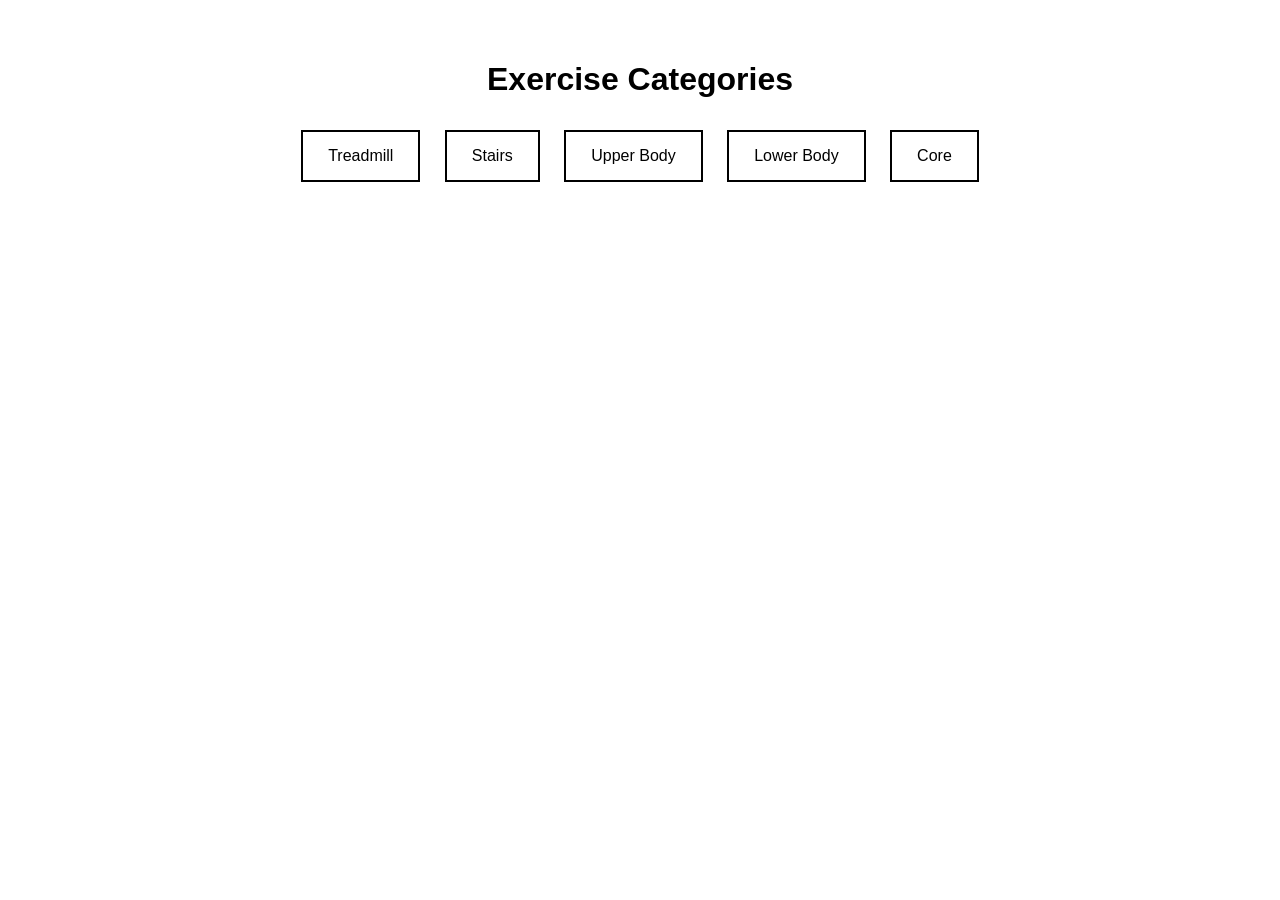
<file: index.html>
<!DOCTYPE html>
<html lang="en">
<head>
  <meta charset="UTF-8">
  <title>Exercise App</title>
  <link rel="stylesheet" href="style.css">
</head>
<body>
  <div class="container">
    <h1>Exercise Categories</h1>
    <div class="buttons">
      <a href="pages/treadmill.html"><button>Treadmill</button></a>
      <a href="pages/stairs.html"><button>Stairs</button></a>
      <a href="pages/upper-body.html"><button>Upper Body</button></a>
      <a href="pages/lower-body.html"><button>Lower Body</button></a>
      <a href="pages/core.html"><button>Core</button></a>
    </div>
  </div>
</body>
</html>
</file>
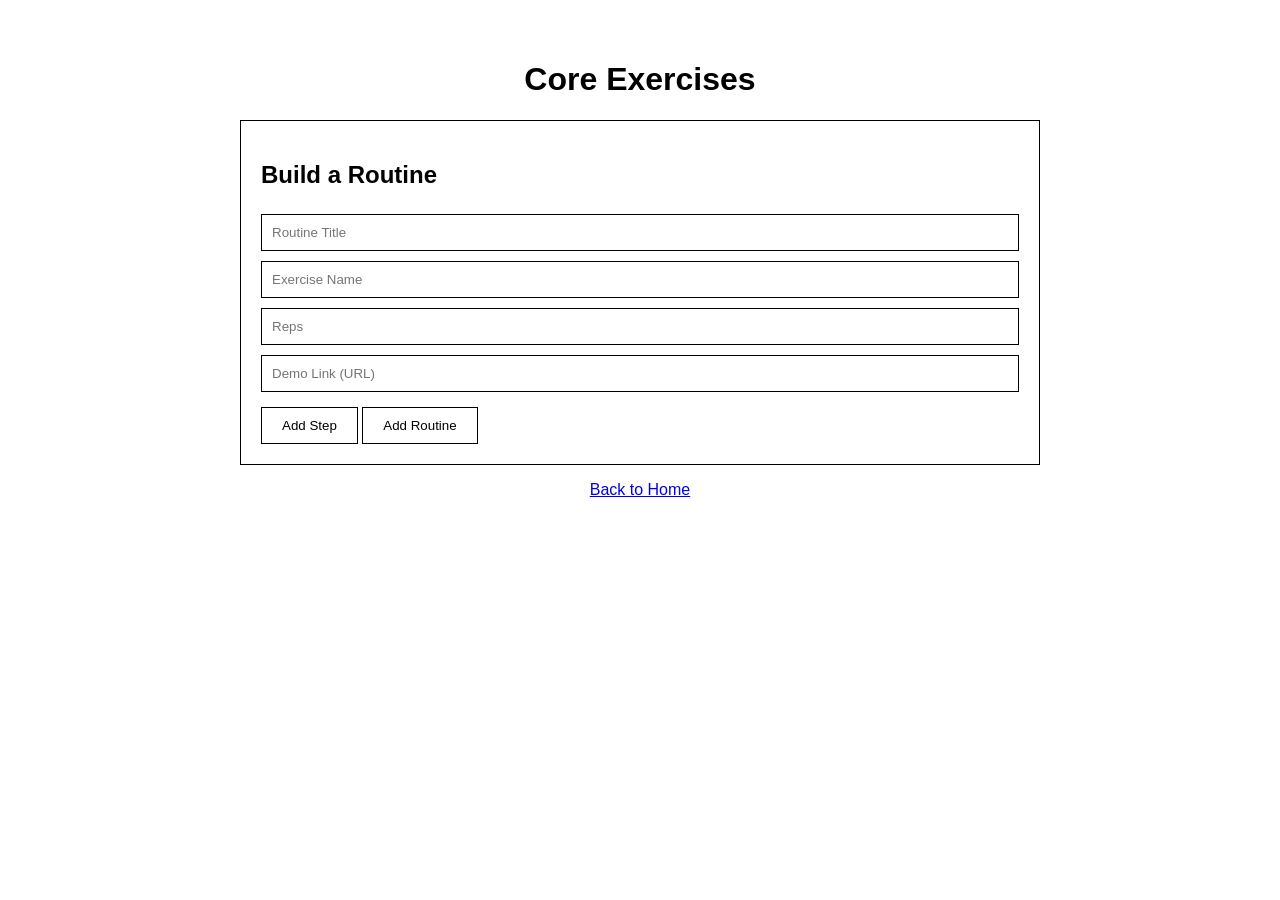
<file: pages/core.html>
<!DOCTYPE html>
<html lang="en">
<head>
  <meta charset="UTF-8">
  <title>Core Exercises</title>
  <link rel="stylesheet" href="../style.css">
  <script defer src="../script.js"></script>
</head>
<body>
  <div class="container">
    <h1>Core Exercises</h1>
    <div class="card">
      <h2>Build a Routine</h2>
      <form id="coreForm" class="strength-form">
        <input type="text" class="routine-title" placeholder="Routine Title" required>
        <div class="steps">
          <div class="step">
            <input type="text" placeholder="Exercise Name" required>
            <input type="number" placeholder="Reps" required>
            <input type="url" placeholder="Demo Link (URL)" required>
          </div>
        </div>
        <button type="button" class="add-step">Add Step</button>
        <button type="submit">Add Routine</button>
      </form>
      <div id="coreRoutineList"></div>
    </div>
    <p><a href="../index.html">Back to Home</a></p>
  </div>
</body>
</html>
</file>
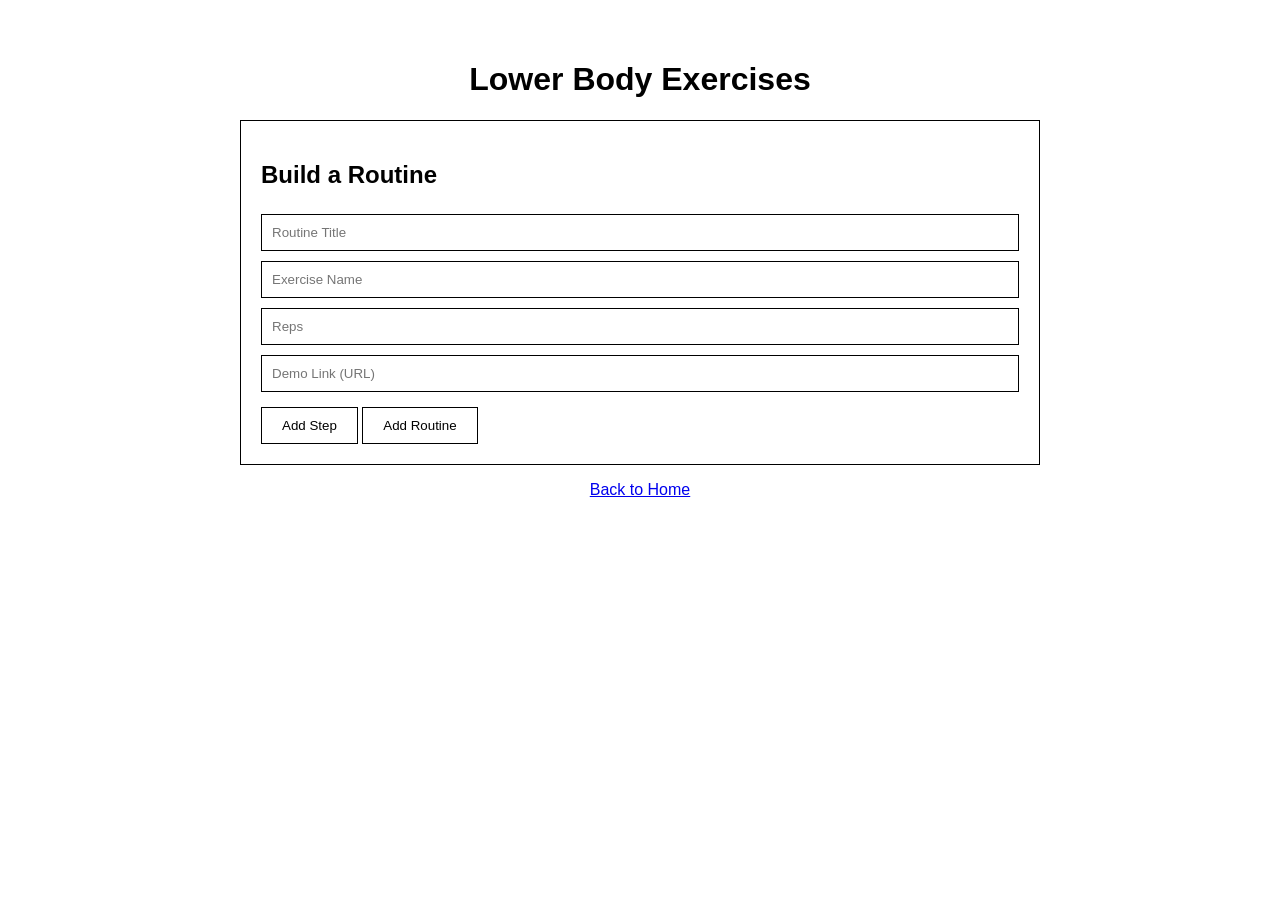
<file: pages/lower-body.html>
<!DOCTYPE html>
<html lang="en">
<head>
  <meta charset="UTF-8">
  <title>Lower Body Exercises</title>
  <link rel="stylesheet" href="../style.css">
  <script defer src="../script.js"></script>
</head>
<body>
  <div class="container">
    <h1>Lower Body Exercises</h1>
    <div class="card">
      <h2>Build a Routine</h2>
      <form id="lowerBodyForm" class="strength-form">
        <input type="text" class="routine-title" placeholder="Routine Title" required>
        <div class="steps">
          <div class="step">
            <input type="text" placeholder="Exercise Name" required>
            <input type="number" placeholder="Reps" required>
            <input type="url" placeholder="Demo Link (URL)" required>
          </div>
        </div>
        <button type="button" class="add-step">Add Step</button>
        <button type="submit">Add Routine</button>
      </form>
      <div id="lowerBodyRoutineList"></div>
    </div>
    <p><a href="../index.html">Back to Home</a></p>
  </div>
</body>
</html>
</file>
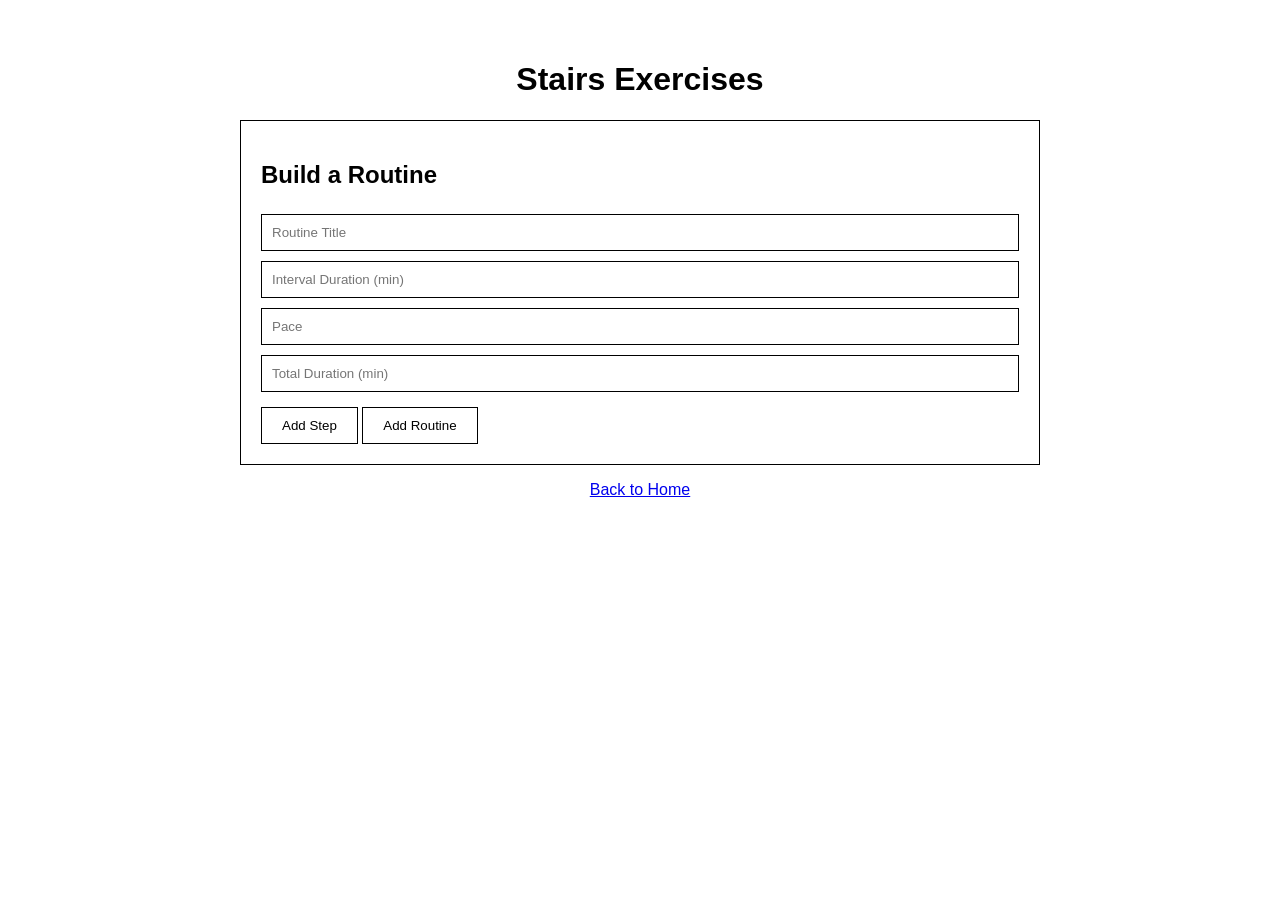
<file: pages/stairs.html>
<!DOCTYPE html>
<html lang="en">
<head>
  <meta charset="UTF-8">
  <title>Stairs Exercises</title>
  <link rel="stylesheet" href="../style.css">
  <script defer src="../script.js"></script>
</head>
<body>
  <div class="container">
    <h1>Stairs Exercises</h1>
    <div class="card">
      <h2>Build a Routine</h2>
      <form id="stairsForm" class="duration-form">
        <input type="text" class="routine-title" placeholder="Routine Title" required>
        <div class="steps">
          <div class="step">
            <input type="number" placeholder="Interval Duration (min)" required>
            <input type="text" placeholder="Pace" required>
            <input type="number" placeholder="Total Duration (min)" required>
          </div>
        </div>
        <button type="button" class="add-step">Add Step</button>
        <button type="submit">Add Routine</button>
      </form>
      <div id="stairsRoutineList"></div>
    </div>
    <p><a href="../index.html">Back to Home</a></p>
  </div>
</body>
</html>
</file>
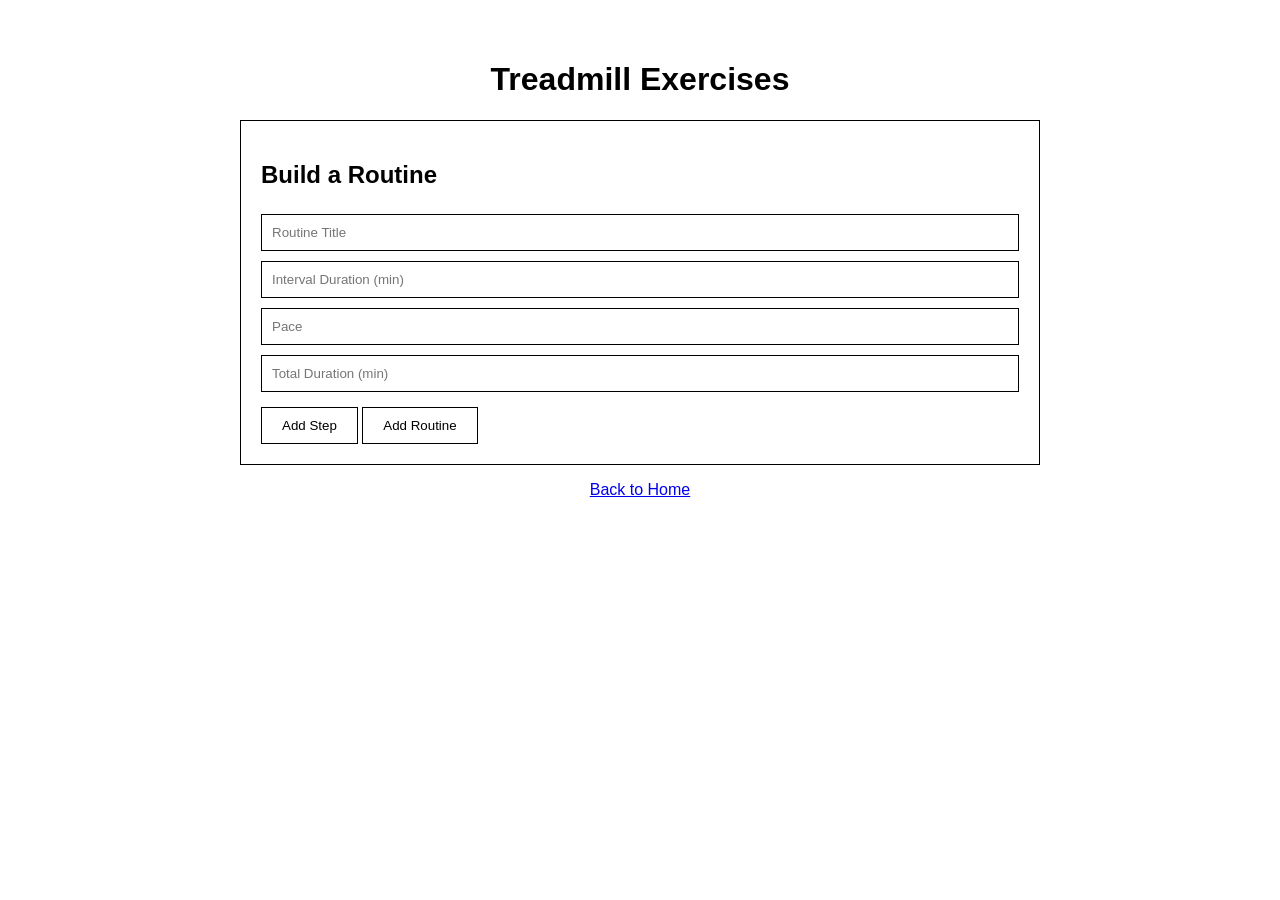
<file: pages/treadmill.html>
<!DOCTYPE html>
<html lang="en">
<head>
  <meta charset="UTF-8">
  <title>Treadmill Exercises</title>
  <link rel="stylesheet" href="../style.css">
  <script defer src="../script.js"></script>
</head>
<body>
  <div class="container">
    <h1>Treadmill Exercises</h1>
    <div class="card">
      <h2>Build a Routine</h2>
      <form id="treadmillForm" class="duration-form">
        <input type="text" class="routine-title" placeholder="Routine Title" required>
        <div class="steps">
          <div class="step">
            <input type="number" placeholder="Interval Duration (min)" required>
            <input type="text" placeholder="Pace" required>
            <input type="number" placeholder="Total Duration (min)" required>
          </div>
        </div>
        <button type="button" class="add-step">Add Step</button>
        <button type="submit">Add Routine</button>
      </form>
      <div id="treadmillRoutineList"></div>
    </div>
    <p><a href="../index.html">Back to Home</a></p>
  </div>
</body>
</html>
</file>
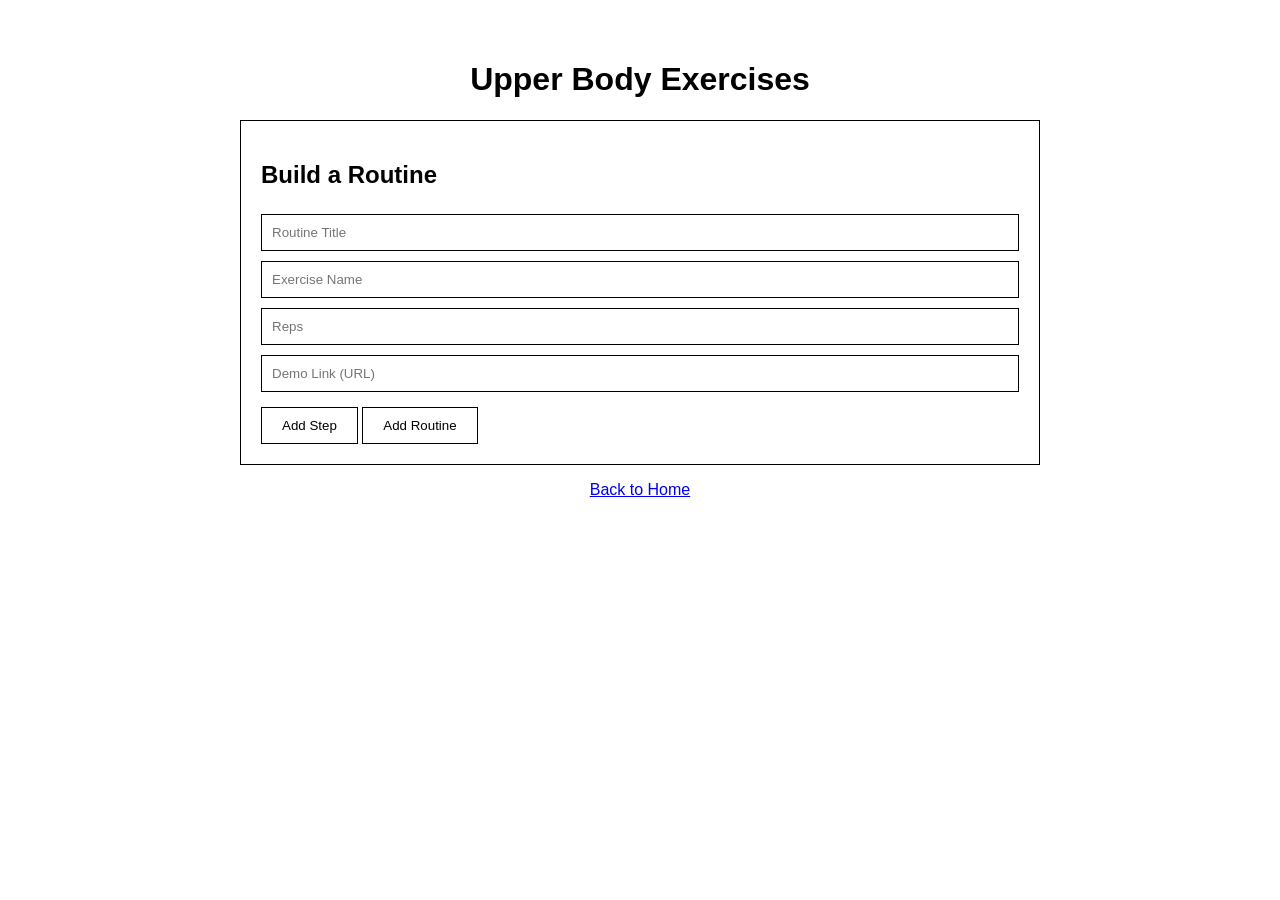
<file: pages/upper-body.html>
<!DOCTYPE html>
<html lang="en">
<head>
  <meta charset="UTF-8">
  <title>Upper Body Exercises</title>
  <link rel="stylesheet" href="../style.css">
  <script defer src="../script.js"></script>
</head>
<body>
  <div class="container">
    <h1>Upper Body Exercises</h1>
    <div class="card">
      <h2>Build a Routine</h2>
      <form id="upperBodyForm" class="strength-form">
        <input type="text" class="routine-title" placeholder="Routine Title" required>
        <div class="steps">
          <div class="step">
            <input type="text" placeholder="Exercise Name" required>
            <input type="number" placeholder="Reps" required>
            <input type="url" placeholder="Demo Link (URL)" required>
          </div>
        </div>
        <button type="button" class="add-step">Add Step</button>
        <button type="submit">Add Routine</button>
      </form>
      <div id="upperBodyRoutineList"></div>
    </div>
    <p><a href="../index.html">Back to Home</a></p>
  </div>
</body>
</html>
</file>
<file: style.css>
body {
  font-family: Arial, sans-serif;
  background-color: #fff;
  color: #000;
  margin: 0;
  padding: 0;
}

.container {
  text-align: center;
  max-width: 800px;
  margin: 0 auto;
  padding: 40px 20px;
}

.buttons button {
  padding: 15px 25px;
  margin: 10px;
  background-color: #fff;
  border: 2px solid #000;
  color: #000;
  font-size: 16px;
  transition: all 0.3s ease;
}

.buttons button:hover {
  background-color: #000;
  color: #fff;
  cursor: pointer;
}

.card {
  border: 1px solid #000;
  padding: 20px;
  margin-top: 20px;
  text-align: left;
}

form input {
  padding: 10px;
  margin: 5px 0;
  border: 1px solid #000;
  width: 100%;
  box-sizing: border-box;
}

form button {
  padding: 10px 20px;
  margin-top: 10px;
  border: 1px solid #000;
  background-color: #fff;
  color: #000;
}

form button:hover {
  background-color: #000;
  color: #fff;
  cursor: pointer;
}

.routine-entry {
  border-top: 1px solid #000;
  padding: 10px 0;
}
</file>
